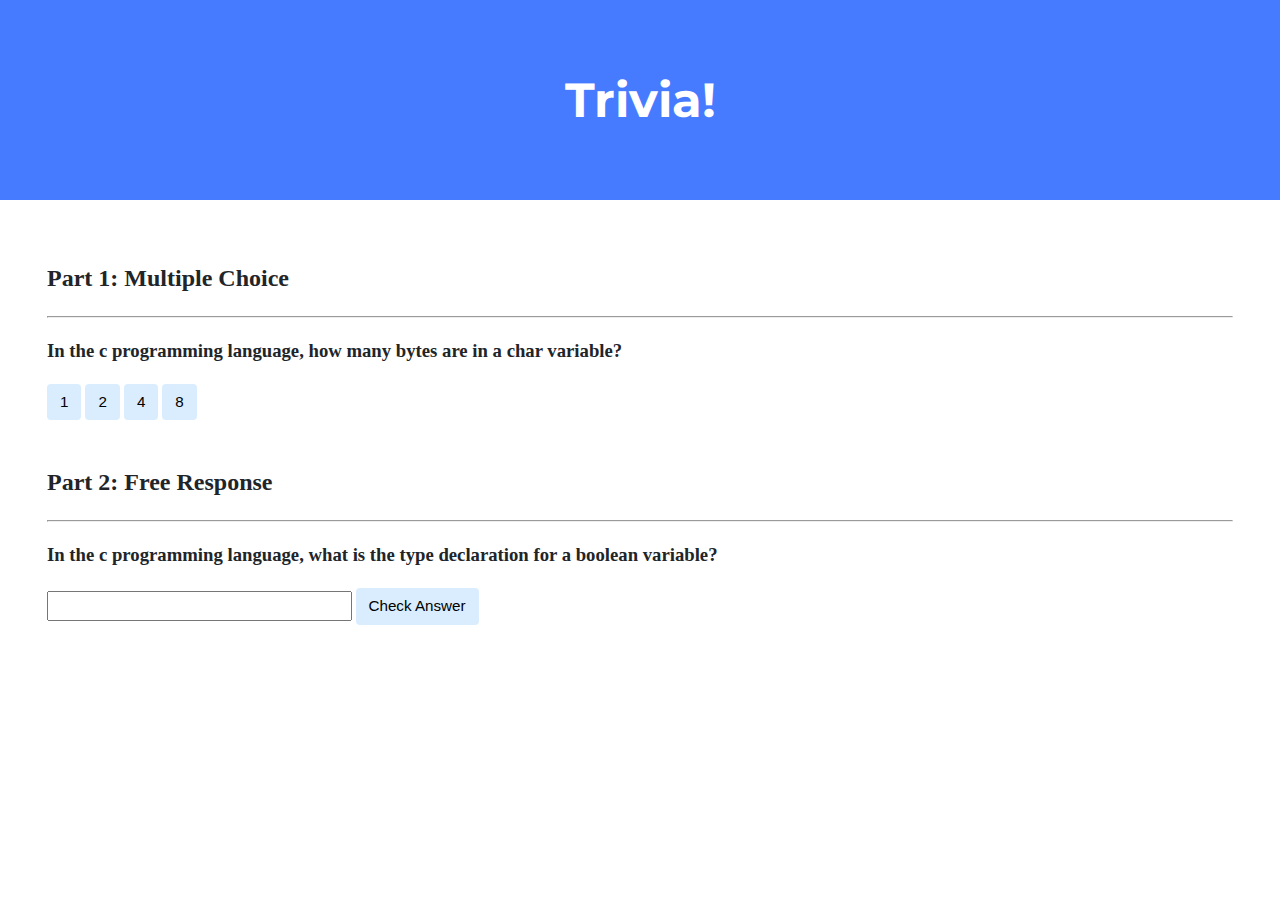
<file: CS50X/lab8/trivia/index.html>
<!DOCTYPE html>

<html lang="en">
    <head>
        <link href="https://fonts.googleapis.com/css2?family=Montserrat:wght@500&display=swap" rel="stylesheet">
        <link href="styles.css" rel="stylesheet">
        <title>Trivia!</title>

    </head>
    <body>
        <div class="header">
            <h1>Trivia!</h1>
        </div>

        <div class="container">
            <div class="section">
                <h2>Part 1: Multiple Choice </h2>
                <hr>
                <h3>In the c programming language, how many bytes are in a char variable?</h3>

                <div class="correctText" id="multipleChoiceCorrectText"><h4>Correct!</h4></div>
                <div class="incorrectText" id="multipleChoiceIncorrectText"><h4>Incorrect.</h4></div>

                <button id="correctAnswerButton">1</button>
                <button id="answerBButton">2</button>
                <button id="answerCButton">4</button>
                <button id="answerDButton">8</button>

                <script>
                    let multipleChoiceCorrectText = document.getElementById("multipleChoiceCorrectText");
                    let multipleChoiceIncorrectText = document.getElementById("multipleChoiceIncorrectText");

                    let correctAnswerButton = document.getElementById("correctAnswerButton");
                    document.querySelector('#correctAnswerButton').addEventListener("click", function() {
                        ButtonClickHandler(correctAnswerButton)
                    });
                    let answerB = document.getElementById("answerBButton");
                    document.querySelector('#answerBButton').addEventListener("click", function() {
                        ButtonClickHandler(answerB)
                    });
                    let answerC = document.getElementById("answerCButton");
                    document.querySelector('#answerCButton').addEventListener("click", function() {
                        ButtonClickHandler(answerC)
                    });
                    let answerD = document.getElementById("answerDButton");
                    document.querySelector('#answerDButton').addEventListener("click", function() {
                        ButtonClickHandler(answerD)
                    });

                    function ButtonClickHandler(id)
                    {
                        correctAnswerButton.style.color = '#ffffff';

                        if(id == correctAnswerButton)
                        {
                            // Correct!
                            id.style.backgroundColor = 'green';
                            multipleChoiceCorrectText.style.display = 'block';
                        }
                        else
                        {
                            // Incorrect
                            id.style.backgroundColor = 'red';
                            multipleChoiceIncorrectText.style.display = 'block';
                            correctAnswerButton.style.backgroundColor = 'green';
                            id.style.color = '#ffffff';
                        }

                        correctAnswerButton.disabled = true;
                        answerB.disabled = true;
                        answerC.disabled = true;
                        answerD.disabled = true;
                    }
                </script>
            </div>

            <div class="section">
                <h2>Part 2: Free Response</h2>
                <hr>
                <h3>In the c programming language, what is the type declaration for a boolean variable?</h3>

                <div class="correctText" id="freeResponseCorrectText"><h4>Correct!</h4></div>
                <div class="incorrectText" id="freeResponseIncorrectText"><h4>Incorrect.</h4></div>

                <input type="text" id="freeResponseAnswer">
                <button id="freeResponseSubmit">Check Answer</button>

                <script>

                    let freeResponseSubmit = document.getElementById("freeResponseSubmit");
                    let freeResponseAnswer = document.getElementById("freeResponseAnswer");

                    document.querySelector('#freeResponseSubmit').addEventListener("click", function() {
                        let freeResponseAnswerText = document.querySelector('#freeResponseAnswer').value;
                        checkFreeResponseAnswer(freeResponseAnswerText);
                    });

                    function checkFreeResponseAnswer(answer)
                    {
                        freeResponseAnswer.style.color = '#ffffff';

                        if (answer ==submit50 cs50/labs/2022/x/trivia "bool")
                        {
                            // Correct
                            freeResponseAnswer.style.backgroundColor = 'green';
                            freeResponseCorrectText.style.display = 'block';
                        }
                        else
                        {
                            // Incorrect
                            freeResponseAnswer.style.backgroundColor = 'red';
                            freeResponseIncorrectText.style.display = 'block';
                        }

                        freeResponseSubmit.disabled = true;
                    }
                </script>
            </div>
        </div>
    </body>
</html>
</file>
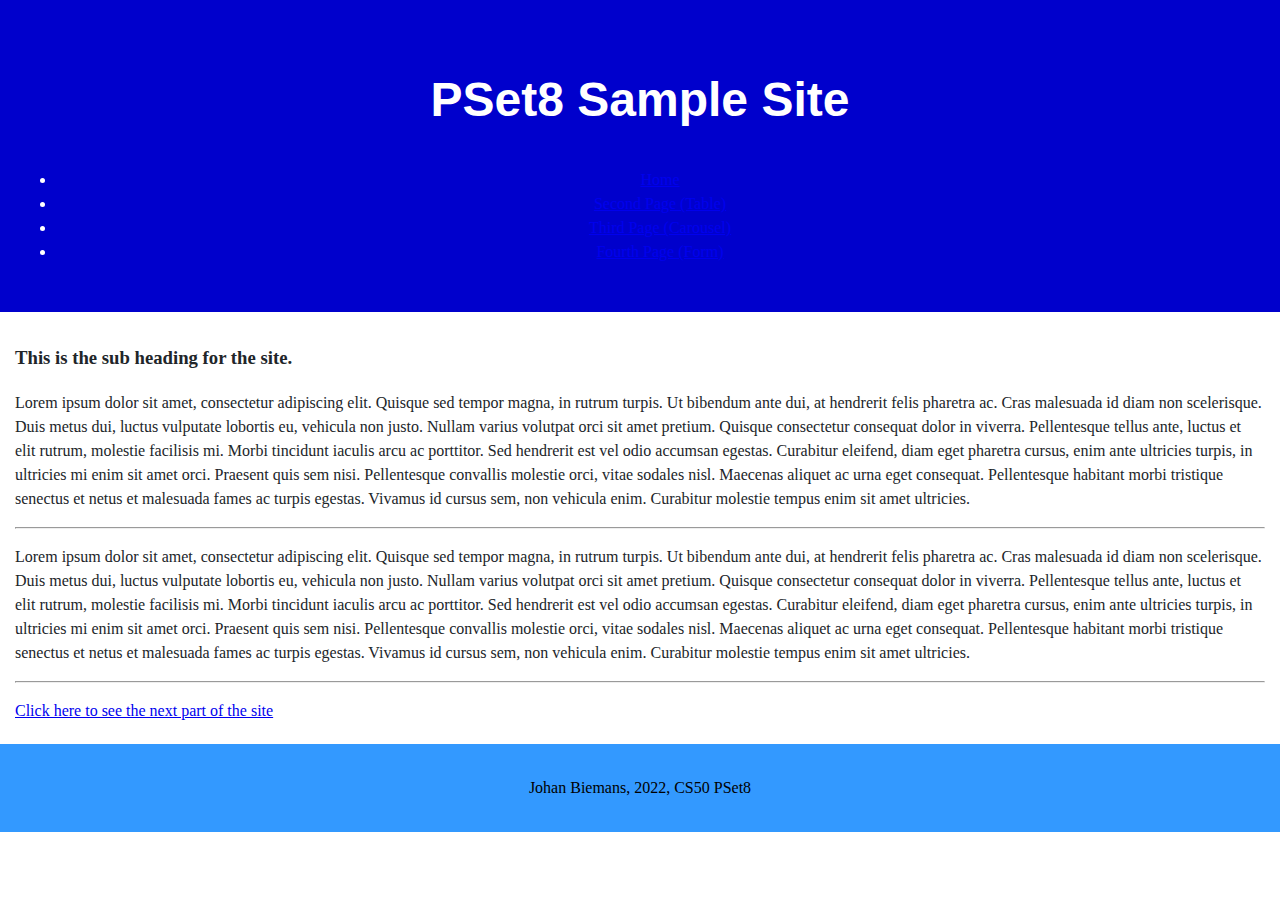
<file: CS50X/pset8/homepage/index.html>
<!DOCTYPE html>

<html lang="en">
    <head>
        <link href="https://cdn.jsdelivr.net/npm/bootstrap@5.0.2/dist/css/bootstrap.min.css" rel="stylesheet" integrity="sha384-EVSTQN3/azprG1Anm3QDgpJLIm9Nao0Yz1ztcQTwFspd3yD65VohhpuuCOmLASjC" crossorigin="anonymous">
        <script src="https://cdn.jsdelivr.net/npm/bootstrap@5.0.2/dist/js/bootstrap.bundle.min.js" integrity="sha384-MrcW6ZMFYlzcLA8Nl+NtUVF0sA7MsXsP1UyJoMp4YLEuNSfAP+JcXn/tWtIaxVXM" crossorigin="anonymous"></script>
        <link href="styles.css" rel="stylesheet">
        <title>Pset4: Homepage</title>
    </head>
    <body>
        <header class="header">
            <h1>PSet8 Sample Site</h1>
            <ul class="nav nav-tabs justify-content-center">
                <li class="nav-item">
                  <a class="nav-link active" aria-current="page" href="index.html">Home</a>
                </li>
                <li class="nav-item">
                  <a class="nav-link" href="secondPage.html">Second Page (Table)</a>
                </li>
                <li class="nav-item">
                  <a class="nav-link" href="thirdPage.html">Third Page (Carousel)</a>
                </li>
                <li class="nav-item">
                    <a class="nav-link" href="fourthPage.html">Fourth Page (Form)</a>
                </li>
            </ul>
        </header>
        <main class="container">
            <h3>This is the sub heading for the site.</h3>
            <p>Lorem ipsum dolor sit amet, consectetur adipiscing elit. Quisque sed tempor magna, in rutrum turpis. Ut bibendum ante dui, at hendrerit felis pharetra ac. Cras malesuada id diam non scelerisque. Duis metus dui, luctus vulputate lobortis eu, vehicula non justo. Nullam varius volutpat orci sit amet pretium. Quisque consectetur consequat dolor in viverra. Pellentesque tellus ante, luctus et elit rutrum, molestie facilisis mi. Morbi tincidunt iaculis arcu ac porttitor. Sed hendrerit est vel odio accumsan egestas. Curabitur eleifend, diam eget pharetra cursus, enim ante ultricies turpis, in ultricies mi enim sit amet orci. Praesent quis sem nisi. Pellentesque convallis molestie orci, vitae sodales nisl. Maecenas aliquet ac urna eget consequat. Pellentesque habitant morbi tristique senectus et netus et malesuada fames ac turpis egestas. Vivamus id cursus sem, non vehicula enim. Curabitur molestie tempus enim sit amet ultricies.</p>
            <hr>
            <p>Lorem ipsum dolor sit amet, consectetur adipiscing elit. Quisque sed tempor magna, in rutrum turpis. Ut bibendum ante dui, at hendrerit felis pharetra ac. Cras malesuada id diam non scelerisque. Duis metus dui, luctus vulputate lobortis eu, vehicula non justo. Nullam varius volutpat orci sit amet pretium. Quisque consectetur consequat dolor in viverra. Pellentesque tellus ante, luctus et elit rutrum, molestie facilisis mi. Morbi tincidunt iaculis arcu ac porttitor. Sed hendrerit est vel odio accumsan egestas. Curabitur eleifend, diam eget pharetra cursus, enim ante ultricies turpis, in ultricies mi enim sit amet orci. Praesent quis sem nisi. Pellentesque convallis molestie orci, vitae sodales nisl. Maecenas aliquet ac urna eget consequat. Pellentesque habitant morbi tristique senectus et netus et malesuada fames ac turpis egestas. Vivamus id cursus sem, non vehicula enim. Curabitur molestie tempus enim sit amet ultricies.</p>
            <hr>
            <p><a href="secondPage.html">Click here to see the next part of the site</a></p>
        </main>
        <footer class="footer">
            Johan Biemans, 2022, CS50 PSet8
        </footer>
    </body>
</html>
</file>
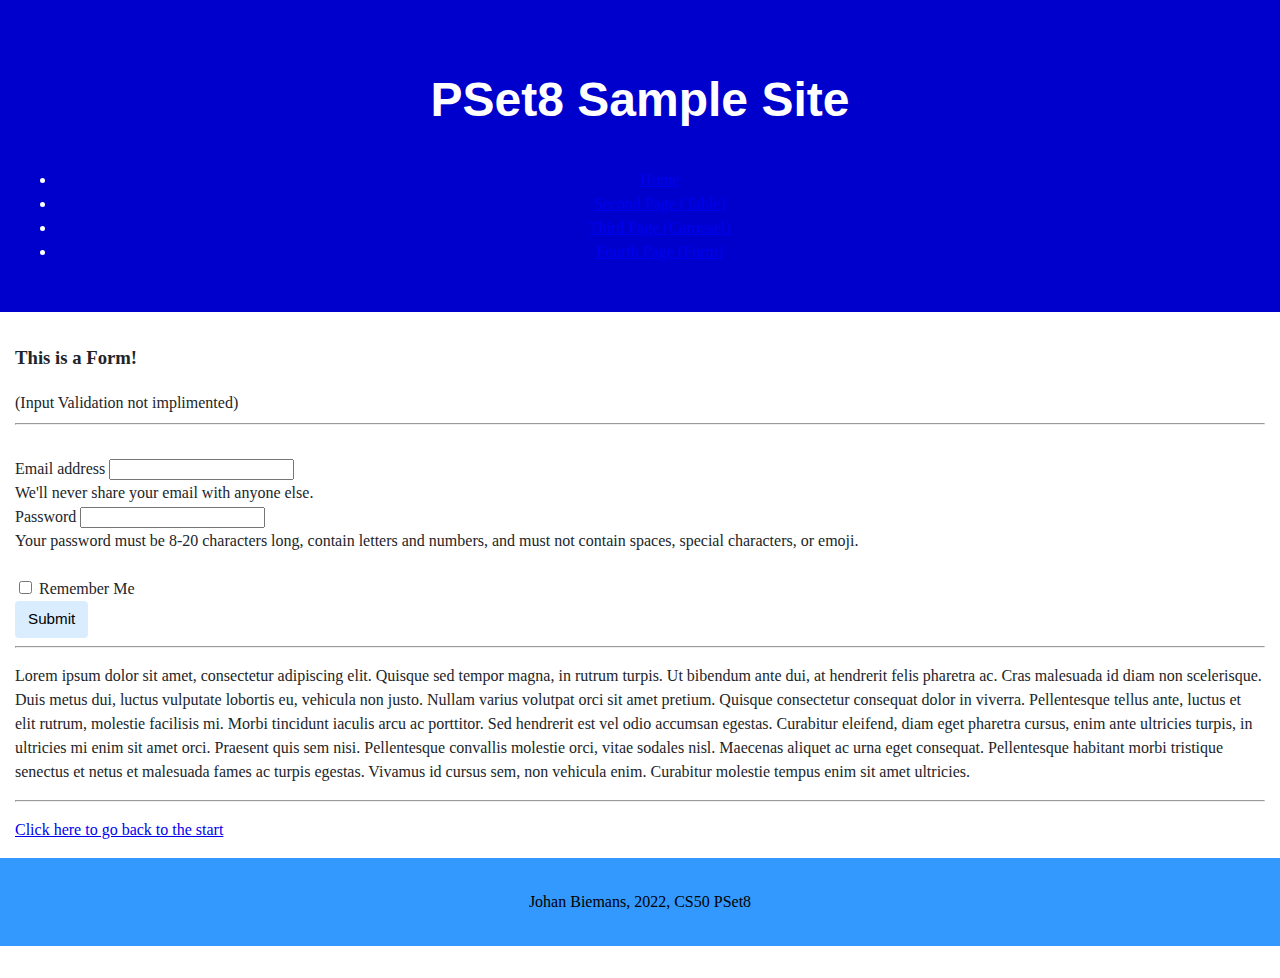
<file: CS50X/pset8/homepage/fourthPage.html>
<!DOCTYPE html>

<html lang="en">
    <head>
        <link href="https://cdn.jsdelivr.net/npm/bootstrap@5.0.2/dist/css/bootstrap.min.css" rel="stylesheet" integrity="sha384-EVSTQN3/azprG1Anm3QDgpJLIm9Nao0Yz1ztcQTwFspd3yD65VohhpuuCOmLASjC" crossorigin="anonymous">
        <script src="https://cdn.jsdelivr.net/npm/bootstrap@5.0.2/dist/js/bootstrap.bundle.min.js" integrity="sha384-MrcW6ZMFYlzcLA8Nl+NtUVF0sA7MsXsP1UyJoMp4YLEuNSfAP+JcXn/tWtIaxVXM" crossorigin="anonymous"></script>
        <link href="styles.css" rel="stylesheet">
        <title>Pset4: Fourth Page</title>
    </head>
    <body>
        <header class="header">
            <h1>PSet8 Sample Site</h1>
            <ul class="nav nav-tabs justify-content-center">
                <li class="nav-item">
                  <a class="nav-link" aria-current="page" href="index.html">Home</a>
                </li>
                <li class="nav-item">
                  <a class="nav-link" href="secondPage.html">Second Page (Table)</a>
                </li>
                <li class="nav-item">
                  <a class="nav-link" href="thirdPage.html">Third Page (Carousel)</a>
                </li>
                <li class="nav-item">
                    <a class="nav-link active" href="fourthPage.html">Fourth Page (Form)</a>
                </li>
            </ul>
        </header>
        <main class="container">
            <h3>This is a Form!</h3>
            (Input Validation not implimented)
            <br>
            <hr>
            <br>
            <script>
                function displayContents()
                {
                    let email = document.getElementById("email");
                    let inputPassword = document.getElementById("inputPassword");
                    let rememberMe = document.getElementById("rememberMe");

                    alert("Email: " + email.value + ". Password: " + inputPassword.value + ". Remember: " + rememberMe.checked);
                }
              </script>

              <form enctype="multipart/form-data" onsubmit="displayContents()">
                <div class="mb-3">
                  <label for="email" class="form-label">Email address</label>
                  <input type="email" class="form-control" id="email" aria-describedby="emailHelp">
                  <div id="emailHelp" class="form-text">We'll never share your email with anyone else.</div>
                </div>
                <div class="mb-3">
                  <label for="inputPassword" class="form-label">Password</label>
                  <input type="password" class="form-control" id="inputPassword">
                </div>
                <div id="passwordHelpBlock" class="form-text">
                    Your password must be 8-20 characters long, contain letters and numbers, and must not contain spaces, special characters, or emoji.
                </div>
                <br>
                <div class="mb-3 form-check">
                  <input type="checkbox" class="form-check-input" id="rememberMe">
                  <label class="form-check-label" for="rememberMe">Remember Me</label>
                </div>
                <button type="submit" class="btn btn-primary">Submit</button>
              </form>

            <hr>
            <p>Lorem ipsum dolor sit amet, consectetur adipiscing elit. Quisque sed tempor magna, in rutrum turpis. Ut bibendum ante dui, at hendrerit felis pharetra ac. Cras malesuada id diam non scelerisque. Duis metus dui, luctus vulputate lobortis eu, vehicula non justo. Nullam varius volutpat orci sit amet pretium. Quisque consectetur consequat dolor in viverra. Pellentesque tellus ante, luctus et elit rutrum, molestie facilisis mi. Morbi tincidunt iaculis arcu ac porttitor. Sed hendrerit est vel odio accumsan egestas. Curabitur eleifend, diam eget pharetra cursus, enim ante ultricies turpis, in ultricies mi enim sit amet orci. Praesent quis sem nisi. Pellentesque convallis molestie orci, vitae sodales nisl. Maecenas aliquet ac urna eget consequat. Pellentesque habitant morbi tristique senectus et netus et malesuada fames ac turpis egestas. Vivamus id cursus sem, non vehicula enim. Curabitur molestie tempus enim sit amet ultricies.</p>
            <hr>
            <p><a href="index.html">Click here to go back to the start</a></p>
        </main>
        <footer class="footer">
            Johan Biemans, 2022, CS50 PSet8
        </footer>
    </body>
</html>
</file>
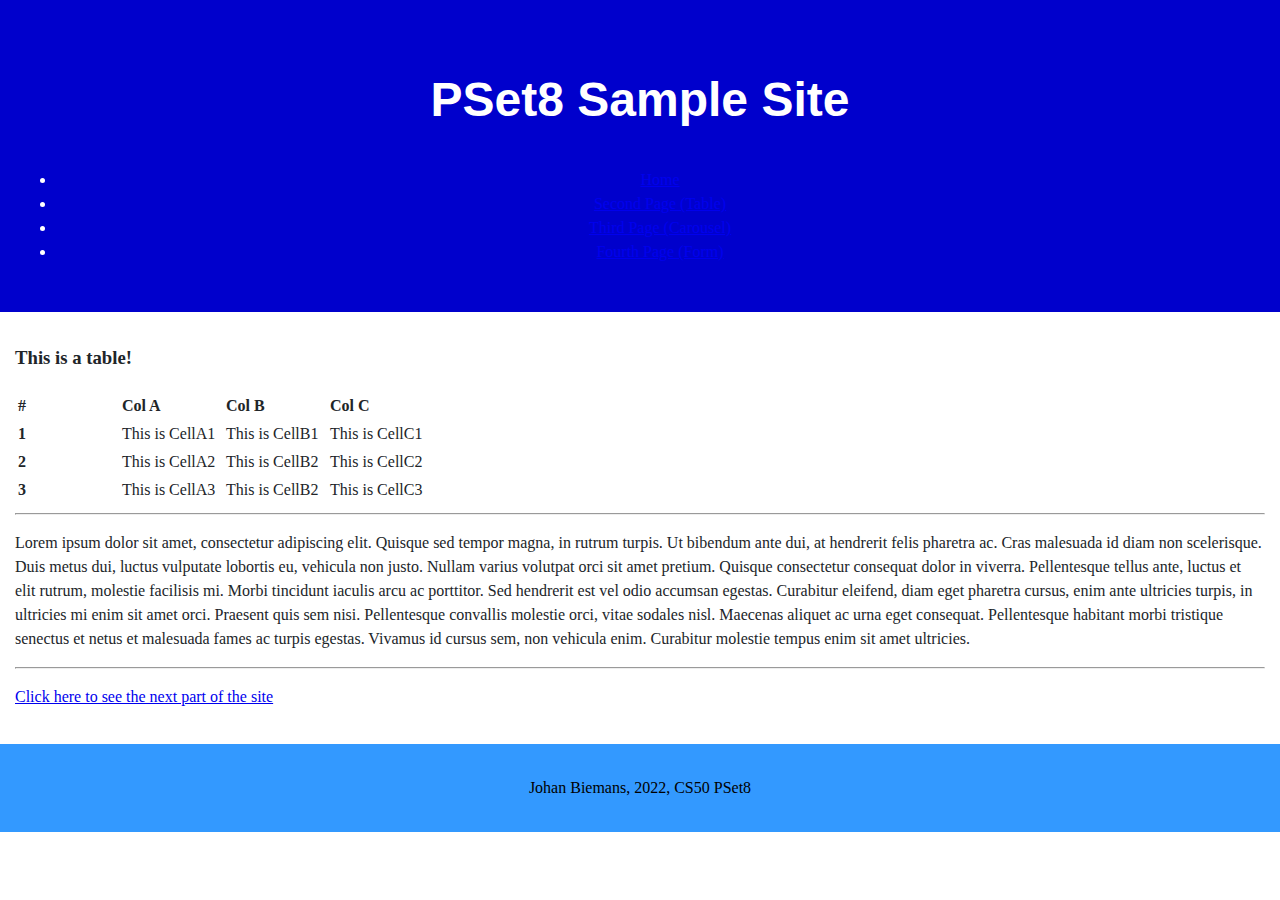
<file: CS50X/pset8/homepage/secondPage.html>
<!DOCTYPE html>

<html lang="en">
    <head>
        <link href="https://cdn.jsdelivr.net/npm/bootstrap@5.0.2/dist/css/bootstrap.min.css" rel="stylesheet" integrity="sha384-EVSTQN3/azprG1Anm3QDgpJLIm9Nao0Yz1ztcQTwFspd3yD65VohhpuuCOmLASjC" crossorigin="anonymous">
        <script src="https://cdn.jsdelivr.net/npm/bootstrap@5.0.2/dist/js/bootstrap.bundle.min.js" integrity="sha384-MrcW6ZMFYlzcLA8Nl+NtUVF0sA7MsXsP1UyJoMp4YLEuNSfAP+JcXn/tWtIaxVXM" crossorigin="anonymous"></script>
        <link href="styles.css" rel="stylesheet">
        <title>Pset4: Second Page</title>
    </head>
    <body>
        <header class="header">
            <h1>PSet8 Sample Site</h1>
            <ul class="nav nav-tabs justify-content-center">
                <li class="nav-item">
                  <a class="nav-link" aria-current="page" href="index.html">Home</a>
                </li>
                <li class="nav-item">
                  <a class="nav-link active" href="secondPage.html">Second Page (Table)</a>
                </li>
                <li class="nav-item">
                  <a class="nav-link" href="thirdPage.html">Third Page (Carousel)</a>
                </li>
                <li class="nav-item">
                    <a class="nav-link" href="fourthPage.html">Fourth Page (Form)</a>
                </li>
            </ul>
        </header>

        <main class="container">
            <h3>This is a table!</h3>
            <table class="table table-dark table-striped">
                <thead>
                    <tr>
                        <th scope="col">#</th>
                        <th scope="col">Col A</th>
                        <th scope="col">Col B</th>
                        <th scope="col">Col C</th>
                    </tr>
                </thead>
                <tbody>
                    <tr>
                        <th scope="row">1</th>
                        <td>This is CellA1</td>
                        <td>This is CellB1</td>
                        <td>This is CellC1</td>
                    </tr>
                    <tr>
                        <th scope="row">2</th>
                        <td>This is CellA2</td>
                        <td>This is CellB2</td>
                        <td>This is CellC2</td>
                    </tr>
                    <tr>
                        <th scope="row">3</th>
                        <td>This is CellA3</td>
                        <td>This is CellB2</td>
                        <td>This is CellC3</td>
                    </tr>
                </tbody>
            </table>
            <hr>
            <p>Lorem ipsum dolor sit amet, consectetur adipiscing elit. Quisque sed tempor magna, in rutrum turpis. Ut bibendum ante dui, at hendrerit felis pharetra ac. Cras malesuada id diam non scelerisque. Duis metus dui, luctus vulputate lobortis eu, vehicula non justo. Nullam varius volutpat orci sit amet pretium. Quisque consectetur consequat dolor in viverra. Pellentesque tellus ante, luctus et elit rutrum, molestie facilisis mi. Morbi tincidunt iaculis arcu ac porttitor. Sed hendrerit est vel odio accumsan egestas. Curabitur eleifend, diam eget pharetra cursus, enim ante ultricies turpis, in ultricies mi enim sit amet orci. Praesent quis sem nisi. Pellentesque convallis molestie orci, vitae sodales nisl. Maecenas aliquet ac urna eget consequat. Pellentesque habitant morbi tristique senectus et netus et malesuada fames ac turpis egestas. Vivamus id cursus sem, non vehicula enim. Curabitur molestie tempus enim sit amet ultricies.</p>
            <hr>
            <p><a href="thirdPage.html">Click here to see the next part of the site</a></p>
        </main>

        <footer class="footer">
            Johan Biemans, 2022, CS50 PSet8
        </footer>
    </body>
</html>
</file>
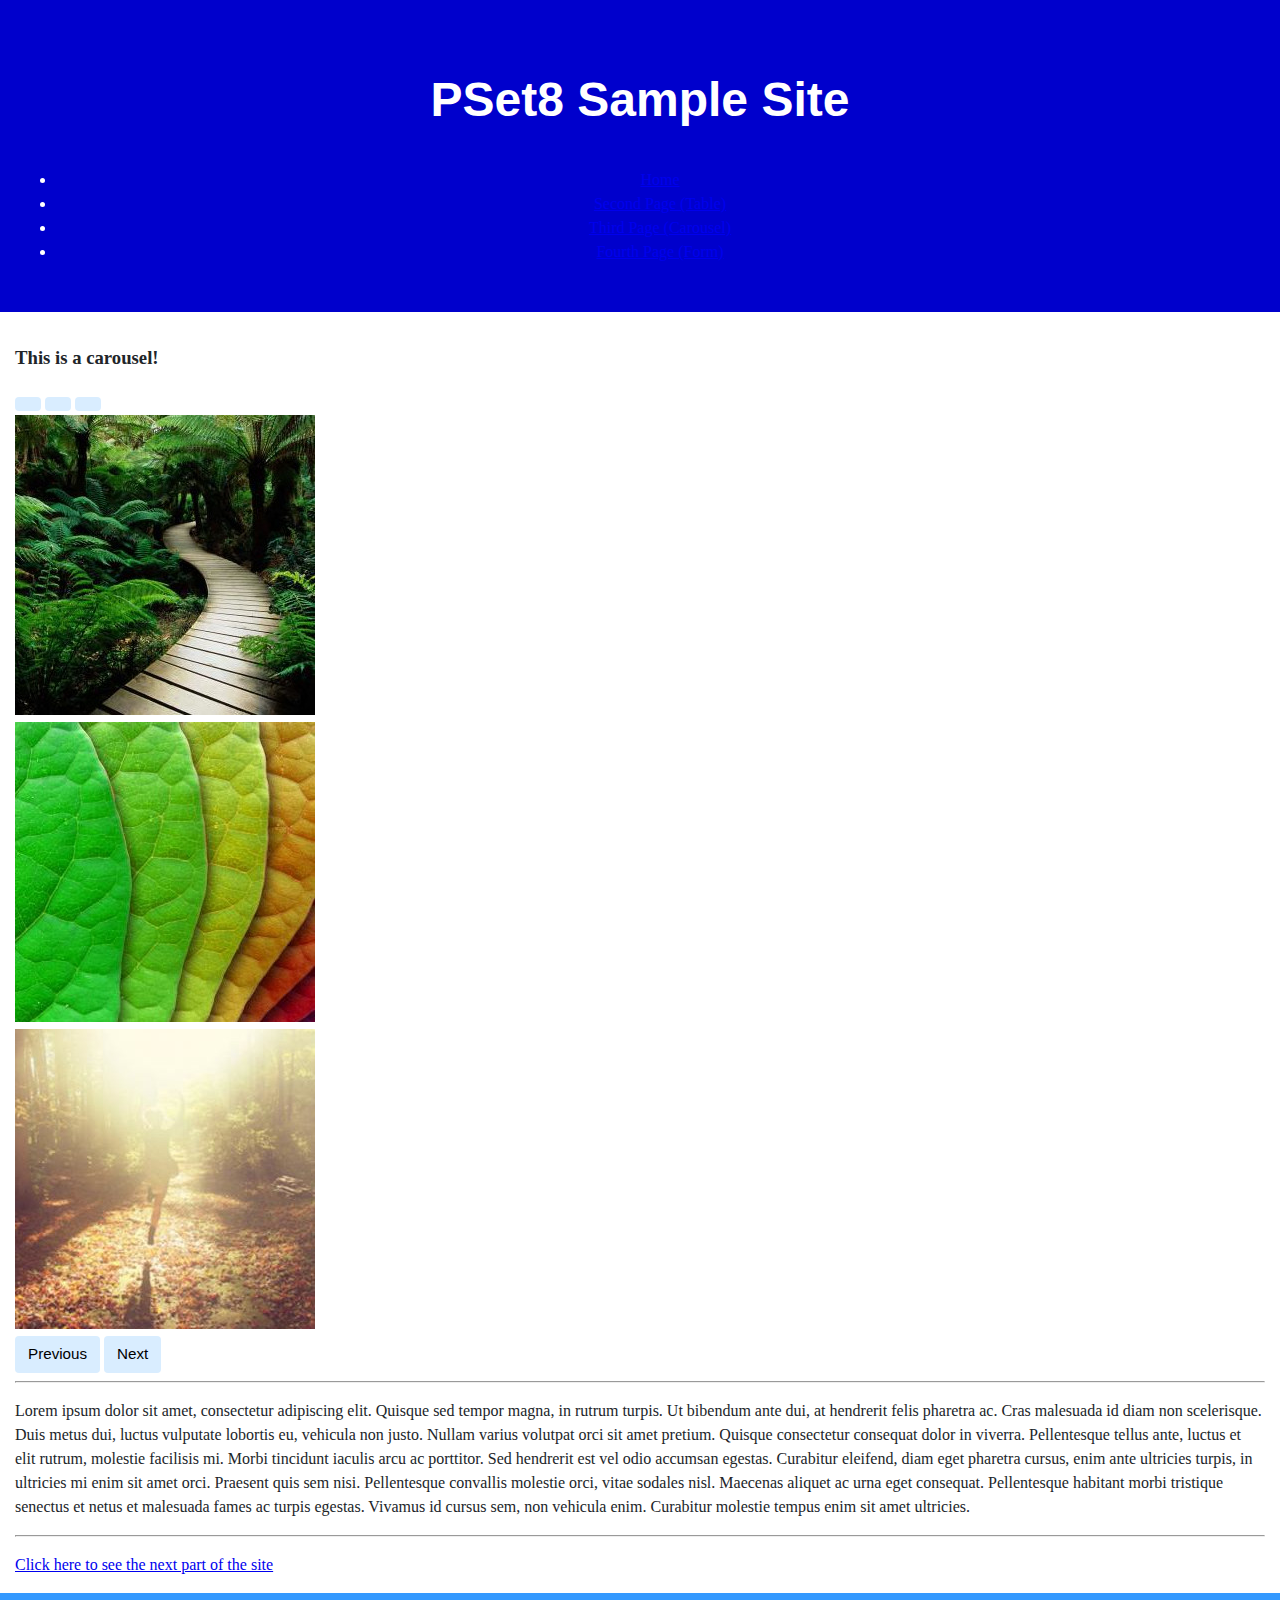
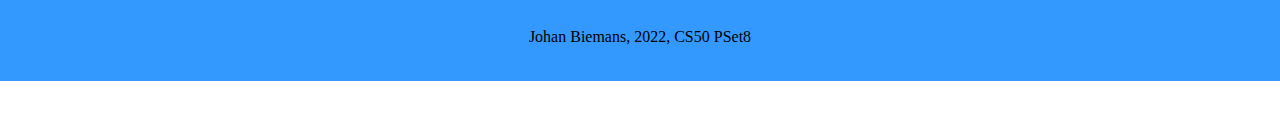
<file: CS50X/pset8/homepage/thirdPage.html>
<!DOCTYPE html>

<html lang="en">
    <head>
        <link href="https://cdn.jsdelivr.net/npm/bootstrap@5.0.2/dist/css/bootstrap.min.css" rel="stylesheet" integrity="sha384-EVSTQN3/azprG1Anm3QDgpJLIm9Nao0Yz1ztcQTwFspd3yD65VohhpuuCOmLASjC" crossorigin="anonymous">
        <script src="https://cdn.jsdelivr.net/npm/bootstrap@5.0.2/dist/js/bootstrap.bundle.min.js" integrity="sha384-MrcW6ZMFYlzcLA8Nl+NtUVF0sA7MsXsP1UyJoMp4YLEuNSfAP+JcXn/tWtIaxVXM" crossorigin="anonymous"></script>
        <link href="styles.css" rel="stylesheet">
        <title>Pset4: Third Page</title>
    </head>
    <body>
        <header class="header">
            <h1>PSet8 Sample Site</h1>
            <ul class="nav nav-tabs justify-content-center">
                <li class="nav-item">
                  <a class="nav-link" aria-current="page" href="index.html">Home</a>
                </li>
                <li class="nav-item">
                  <a class="nav-link" href="secondPage.html">Second Page (Table)</a>
                </li>
                <li class="nav-item">
                  <a class="nav-link active" href="thirdPage.html">Third Page (Carousel)</a>
                </li>
                <li class="nav-item">
                    <a class="nav-link" href="fourthPage.html">Fourth Page (Form)</a>
                </li>
            </ul>
        </header>
        <main class="container">
            <h3>This is a carousel!</h3>
            <div id="carouselSample" class="carousel slide" data-bs-ride="carousel">
                <div class="carousel-indicators">
                    <button type="button" data-bs-target="#carouselSample" data-bs-slide-to="0" class="active" aria-current="true" aria-label="Slide 1"></button>
                    <button type="button" data-bs-target="#carouselSample" data-bs-slide-to="1" aria-label="Slide 2"></button>
                    <button type="button" data-bs-target="#carouselSample" data-bs-slide-to="2" aria-label="Slide 3"></button>
                </div>
                <div class="carousel-inner">
                    <div class="carousel-item active">
                        <img src="image1.jpg" class="d-block w-100" alt="Forest Path.">
                    </div>
                    <div class="carousel-item">
                        <img src="image2.jpg" class="d-block w-100" alt="Leaf">
                    </div>
                    <div class="carousel-item">
                        <img src="image3.jpg" class="d-block w-100" alt="Person in sunlight">
                    </div>
                </div>
                <button class="carousel-control-prev" type="button" data-bs-target="#carouselSample" data-bs-slide="prev">
                    <span class="carousel-control-prev-icon" aria-hidden="true"></span>
                    <span class="visually-hidden">Previous</span>
                </button>
                <button class="carousel-control-next" type="button" data-bs-target="#carouselSample" data-bs-slide="next">
                    <span class="carousel-control-next-icon" aria-hidden="true"></span>
                    <span class="visually-hidden">Next</span>
                </button>
            </div>
            <hr>
            <p>Lorem ipsum dolor sit amet, consectetur adipiscing elit. Quisque sed tempor magna, in rutrum turpis. Ut bibendum ante dui, at hendrerit felis pharetra ac. Cras malesuada id diam non scelerisque. Duis metus dui, luctus vulputate lobortis eu, vehicula non justo. Nullam varius volutpat orci sit amet pretium. Quisque consectetur consequat dolor in viverra. Pellentesque tellus ante, luctus et elit rutrum, molestie facilisis mi. Morbi tincidunt iaculis arcu ac porttitor. Sed hendrerit est vel odio accumsan egestas. Curabitur eleifend, diam eget pharetra cursus, enim ante ultricies turpis, in ultricies mi enim sit amet orci. Praesent quis sem nisi. Pellentesque convallis molestie orci, vitae sodales nisl. Maecenas aliquet ac urna eget consequat. Pellentesque habitant morbi tristique senectus et netus et malesuada fames ac turpis egestas. Vivamus id cursus sem, non vehicula enim. Curabitur molestie tempus enim sit amet ultricies.</p>
            <hr>
            <p><a href="fourthPage.html">Click here to see the next part of the site</a></p>
        </main>
        <footer class="footer">
            Johan Biemans, 2022, CS50 PSet8
        </footer>
    </body>
</html>
</file>
<file: CS50X/lab8/trivia/styles.css>
body {
    background-color: #fff;
    color: #212529;
    font-size: 1rem;
    font-weight: 400;
    line-height: 1.5;
    margin: 0;
    text-align: left;
}

.container {
    margin-left: auto;
    margin-right: auto;
    padding-left: 15px;
    padding-right: 15px;
}

.header {
    background-color: #477bff;
    color: #fff;
    margin-bottom: 2rem;
    padding: 2rem 1rem;
    text-align: center;
}

.section {
    padding: 0.5rem 2rem 1rem 2rem;
}

.section:hover {
    background-color: #f5f5f5;
    transition: color 2s ease-in-out, background-color 0.15s ease-in-out;
}

h1 {
    font-family: 'Montserrat', sans-serif;
    font-size: 48px;
}

button, input[type="submit"] {
    background-color: #d9edff;
    border: 1px solid transparent;
    border-radius: 0.25rem;
    font-size: 0.95rem;
    font-weight: 400;
    line-height: 1.5;
    padding: 0.375rem 0.75rem;
    text-align: center;
    transition: color 0.15s ease-in-out, background-color 0.15s ease-in-out, border-color 0.15s ease-in-out, box-shadow 0.15s ease-in-out;
    vertical-align: middle;
}


input[type="text"] {
    line-height: 1.8;
    width: 25%;
}

input[type="text"]:hover {
    background-color: #f5f5f5;
    transition: color 2s ease-in-out, background-color 0.15s ease-in-out;
}

.correctText {
    color: #009900;
    display: none;
}

.incorrectText {
    color: #cc0000;
    display: none;
}
</file>
<file: CS50X/pset8/homepage/styles.css>
body {
    background-color: #fff;
    color: #212529;
    font-size: 1rem;
    font-weight: 400;
    line-height: 1.5;
    margin: 0;
    text-align: left;
}

.container {
    margin-left: auto;
    margin-right: auto;
    padding-left: 15px;
    padding-right: 15px;
    min-height: 400px;
}

.header {
    background-color: #0000CC;
    color: #fff;
    margin-bottom: 2rem;
    padding: 2rem 1rem;
    text-align: center;
}

.section {
    padding: 0.5rem 2rem 1rem 2rem;
}

.footer {
    background-color: #3399FF;
    color: #000000;
    margin-bottom: 2rem;
    padding: 2rem 1rem;
    text-align: center;
}

.section:hover {
    background-color: #f5f5f5;
    transition: color 2s ease-in-out, background-color 0.15s ease-in-out;
}

h1 {
    font-family: 'Montserrat', sans-serif;
    font-size: 48px;
}

button, input[type="submit"] {
    background-color: #d9edff;
    border: 1px solid transparent;
    border-radius: 0.25rem;
    font-size: 0.95rem;
    font-weight: 400;
    line-height: 1.5;
    padding: 0.375rem 0.75rem;
    text-align: center;
    transition: color 0.15s ease-in-out, background-color 0.15s ease-in-out, border-color 0.15s ease-in-out, box-shadow 0.15s ease-in-out;
    vertical-align: middle;
}

label {
    width: 300px
}

th, td{
    width: 100px
}


input[type="text"] {
    line-height: 1.8;
    width: 25%;
}

input[type="text"]:hover {
    background-color: #f5f5f5;
    transition: color 2s ease-in-out, background-color 0.15s ease-in-out;
}
</file>
